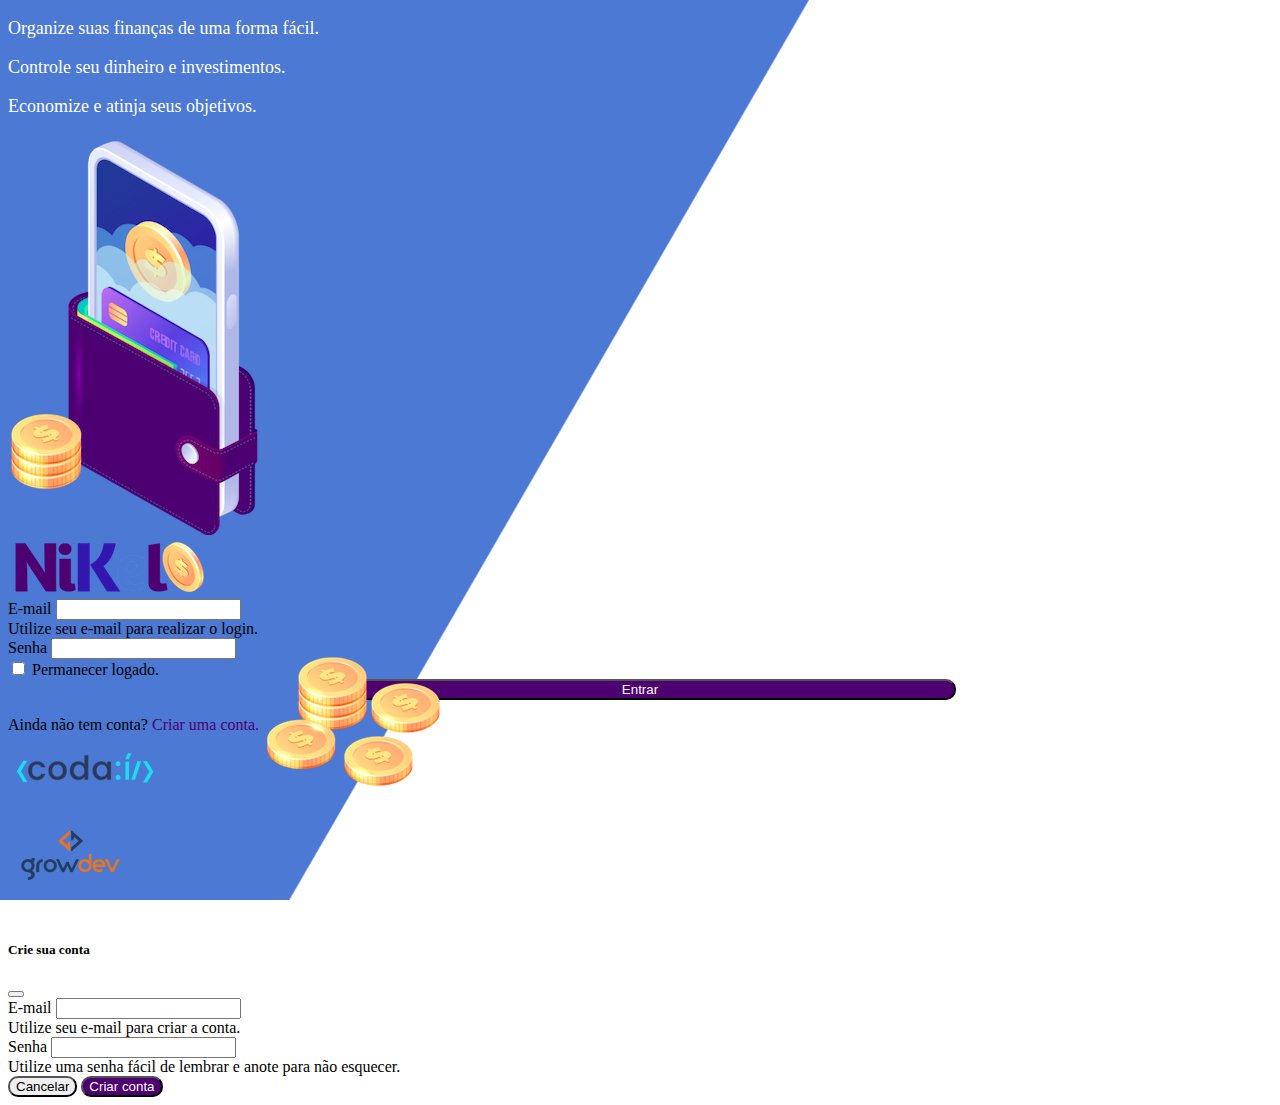
<file: public/index.html>
<!DOCTYPE html>
<html lang="pt">
<head>
    <meta charset="UTF-8">
    <meta http-equiv="X-UA-Compatible" content="IE=edge">
    <meta name="viewport" content="width=device-width, initial-scale=1.0">
    <title>Nikel</title>
    <link href="https://cdn.jsdelivr.net/npm/bootstrap@5.2.0/dist/css/bootstrap.min.css" rel="stylesheet" integrity="sha384-gH2yIJqKdNHPEq0n4Mqa/HGKIhSkIHeL5AyhkYV8i59U5AR6csBvApHHNl/vI1Bx" crossorigin="anonymous">
    <link rel="stylesheet" href="./css/styles.css">
</head>
<body id="login">
    <main>
        <div class="container">
            <div class="row vh-100">
                <div class="col d-flex justify-content-center my-5 flex-column">
                    <div class="text-login">
                         <p>Organize suas finanças de uma forma fácil.</p>
                         <p>Controle seu dinheiro e investimentos.</p>
                         <p>Economize e atinja seus objetivos.</p>
                    </div>
                    <div class="text-center">
                        <img src="./assets/imagem/pocket.png" alt="imagem pocket" class="img-fluid" srcset="">
                        <img src="./assets/imagem/coins-small (1).png" alt="imagem coins" class="img-fluid d-none d-md-inline coins" srcset="">
                    </div>

                </div>
                <div class="col d-flex justify-content-center my-5 flex-column">
                    <div class="container">
                        <div class="row">
                            <div class="col">
                                <div class="text-center mb-3">
                                    <img src="./assets/imagem/nikel-logo.png" alt="logo Nikel" class="img-fluid" srcset="">
                                </div>
                            </div>
                        </div>
                        <div class="row">
                            <div class="col">
                                <form id="login-form">
                                    <div class="mb-3">
                                         <label for="email-input" class="form-label">E-mail</label>
                                         <input type="email" class="form-control" id="email-input" aria-describedby="emailHelp">
                                         <div id="emailHelp" class="form-text">Utilize seu e-mail para realizar o login.</div>
                                    </div>
                                    <div class="mb-3">
                                         <label for="password-input" class="form-label">Senha</label>
                                         <input type="password" class="form-control" id="password-input">
                                    </div>
                                    <div class="mb-3 form-check">
                                         <input type="checkbox" class="form-check-input" id="session-check">
                                         <label class="form-check-label" for="session-check">Permanecer logado.</label>
                                    </div>
                                    <button type="submit" class="btn button-login">Entrar</button>
                            </form>
                            </div>
                        </div>
                        <div class="row">
                            <div class="col">
                                <p id="link-conta" class="text-center mt-2 form-text" data-bs-toggle="modal" data-bs-target="#register-modal">Ainda não tem conta? <span class="link-default">Criar uma conta.</span></p>
                            </div>
                        </div>
                        <div class="row">
                            <div class="col">
                                <div class="text-center mt-5">
                                    <img src="./assets/imagem/codai-logo.png" alt="logo codai" srcset="">
                                </div>
                            </div>
                            <div class="row">
                                <div class="col">
                                    <div class="text-center">
                                        <img src="./assets/imagem/growdev-logo.png" alt="logo growdev" srcset="">
                                    </div>
                                </div>
                            </div>
                        </div>
                    
                    </div>
                </div>
            </div>
        </div>
  <!-- Modal -->
  <div class="modal fade" id="register-modal" tabindex="-1" aria-labelledby="exampleModalLabel" aria-hidden="true">
    <div class="modal-dialog">
      <div class="modal-content">
        <div class="modal-header">
          <h5 class="modal-title" id="exampleModalLabel">Crie sua conta</h5>
          <button type="button" class="btn-close" data-bs-dismiss="modal" aria-label="Close"></button>
        </div>
        <form id="create-form">
        <div class="modal-body">
                <div class="mb-3">
                     <label for="email-create-input" class="form-label">E-mail</label>
                     <input type="email" class="form-control" id="email-create-input" aria-describedby="emailHelp" required>
                     <div id="emailHelp" class="form-text">Utilize seu e-mail para criar a conta.</div>
                </div>
                <div class="mb-3">
                     <label for="password-create-input" class="form-label">Senha</label>
                     <input type="password" class="form-control" id="password-create-input" required>
                     <div id="emailHelp" class="form-text">Utilize uma senha fácil de lembrar e anote para não esquecer.</div>
                </div>
        </div>
        <div class="modal-footer">
          <button type="button" class="btn btn-secondary button-cancel" data-bs-dismiss="modal">Cancelar</button>
          <button type="submit" class="btn button-default">Criar conta</button>
        </div>
        </form>
      </div>
    </div>
  </div>
    </main>

    <script src="https://cdn.jsdelivr.net/npm/bootstrap@5.2.0/dist/js/bootstrap.bundle.min.js" integrity="sha384-A3rJD856KowSb7dwlZdYEkO39Gagi7vIsF0jrRAoQmDKKtQBHUuLZ9AsSv4jD4Xa" crossorigin="anonymous"></script>
    <script src="./js/index.js"></script>
</body>
</html>
</file>
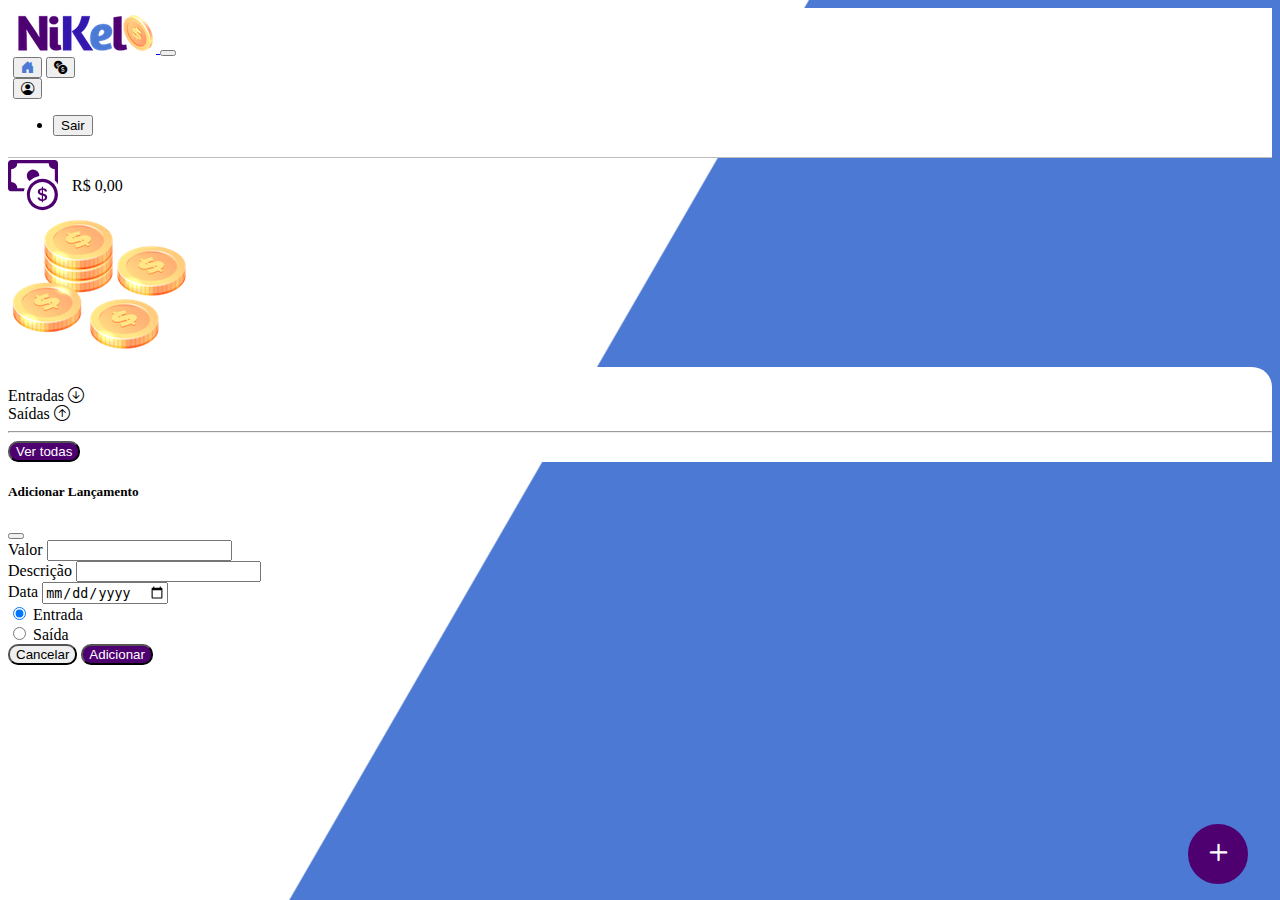
<file: public/home.html>
<!DOCTYPE html>
<html lang="pt">
<head>
    <meta charset="UTF-8">
    <meta http-equiv="X-UA-Compatible" content="IE=edge">
    <meta name="viewport" content="width=device-width, initial-scale=1.0">
    <title>Nikel - Home</title>
    <link href="https://cdn.jsdelivr.net/npm/bootstrap@5.2.0/dist/css/bootstrap.min.css" rel="stylesheet" integrity="sha384-gH2yIJqKdNHPEq0n4Mqa/HGKIhSkIHeL5AyhkYV8i59U5AR6csBvApHHNl/vI1Bx" crossorigin="anonymous">
    <link rel="stylesheet" href="https://cdn.jsdelivr.net/npm/bootstrap-icons@1.9.1/font/bootstrap-icons.css">
    <link rel="stylesheet" href="./css/styles.css">
</head>
<body id="app">
    <header>
        <nav class="navbar navbar-expand bg-white">
            <div class="container-fluid">
              <a class="navbar-brand" href="#">
                <img src="./assets/imagem/nikel-small-logo.png" alt="logo nikel small" class="img-fluid" srcset="">
              </a>
              <button class="navbar-toggler" type="button" data-bs-toggle="collapse" data-bs-target="#navbarSupportedContent" aria-controls="navbarSupportedContent" aria-expanded="false" aria-label="Toggle navigation">
                <span class="navbar-toggler-icon"></span>
              </button>
              <div class="collapse navbar-collapse justify-content-end" id="navbarSupportedContent">
                <div class="d-flex menu">
                    <a href="home.html"><button class="btn" type="button"><i class="bi bi-house-door-fill fs-4 color-secondary"></i></button></a>
                    <a href="transactions.html"><button class="btn" type="button"><i class="bi bi-currency-exchange fs-4"></i></button></a>

                    <div class="dropdown">
                        <button class="btn" type="button" id="dropdownMenuButton1" data-bs-toggle="dropdown" aria-expanded="false">
                            <i  class="bi bi-person-circle fs-4"></i>
                        </button>
                        <ul class="dropdown-menu logout" aria-labelledby="dropdownMenuButton1">
                          <li><button class="dropdown-item" id="button-logout">Sair</button></li>
                        </ul>
                      </div>
                </div>
              </div>
            </div>
          </nav>
    </header>
    <main>
        <div class="container-lg">
            <div class="row">
                <div class="col d-flex mt-4 justify-content-start align-items-center">
                    <i class="bi bi-cash-coin color-primary icon-detail"></i>
                    <span class="fs-2" id="total">R$ 0,00</span>
                </div> 
                <div class="col d-flex mt-4 justify-content-end">
                    <div class="text-center">                   
                         <img src="./assets/imagem/coins-small (1).png" alt="imagem coins small" srcset="">
                    </div>
                </div>                    
            </div>
            <div class="row">
                <div class="col-12 info shadow-lg">
                    <div class="container ">
                        <div class="row">
                            <div class="col-6">
                                <span class="fs-4">Entradas <i class="bi bi-arrow-down-circle fs-2 align-middle"></i></span> 
                            </div>
                            <div class="col-6">
                                <span class="fs-4">Saídas <i class="bi bi-arrow-up-circle fs-2 align-middle"></i></span> 
                            </div>
                            <div class="col-12 my-2">
                                <hr>
                            </div>
                        </div>
                        <div class="row">
                            <div class="col-6">
                                <div class="container p-0" id="cash-in-list">
                                  
                                    
                                </div>
                            </div>
                            <div class="col-6">
                                <div class="container p-0" id="cash-out-list">
                                    
                                </div>
                            </div>
                            <div class="col-12 mb-4">
                                <button type="button" class="btn button-default" id="transactions-button">Ver todas</button>
                            </div>
                        </div>
                    </div>
                </div>
            </div>
            <button class="btn button-float" data-bs-toggle="modal" data-bs-target="#transaction-modal"><i  class="bi bi-plus"></i></button>
        </div>

          <!-- Modal -->
  <div class="modal fade" id="transaction-modal" tabindex="-1" aria-labelledby="exampleModalLabel" aria-hidden="true">
    <div class="modal-dialog">
      <div class="modal-content">
        <div class="modal-header">
          <h5 class="modal-title" id="exampleModalLabel">Adicionar Lançamento</h5>
          <button type="button" class="btn-close" data-bs-dismiss="modal" aria-label="Close"></button>
        </div>
        <form id="transaction-form">
        <div class="modal-body">
                <div class="mb-3">
                     <label for="value-input" class="form-label">Valor</label>
                     <input type="number" step="any" class="form-control" id="value-input" aria-describedby="emailHelp" required>
                </div>
                <div class="mb-3">
                     <label for="description-input" class="form-label">Descrição</label>
                     <input type="text" class="form-control" id="description-input" required>
                </div>
                <div class="mb-3">
                    <label for="date-input" class="form-label">Data</label>
                    <input type="date" class="form-control" id="date-input" required>
               </div>
               <div class="mb-3">
                <div class="form-check form-check-inline">
                    <input class="form-check-input" type="radio" name="type-input" id="inlineRadio1" value="1" checked>
                    <label class="form-check-label" for="inlineRadio1">Entrada</label>
                  </div>
                  <div class="form-check form-check-inline">
                    <input class="form-check-input" type="radio" name="type-input" id="inlineRadio2" value="2">
                    <label class="form-check-label" for="inlineRadio2">Saída</label>
                  </div>
               </div>
        </div>
        <div class="modal-footer">
          <button type="button" class="btn btn-secondary button-cancel" data-bs-dismiss="modal">Cancelar</button>
          <button type="submit" class="btn button-default">Adicionar</button>
        </div>
        </form>
      </div>
    </div>
  </div>
    </main>
    <script src="https://cdn.jsdelivr.net/npm/bootstrap@5.2.0/dist/js/bootstrap.bundle.min.js" integrity="sha384-A3rJD856KowSb7dwlZdYEkO39Gagi7vIsF0jrRAoQmDKKtQBHUuLZ9AsSv4jD4Xa" crossorigin="anonymous"></script>
     <script src="./js/home.js"></script>
</body>
</html>
</file>
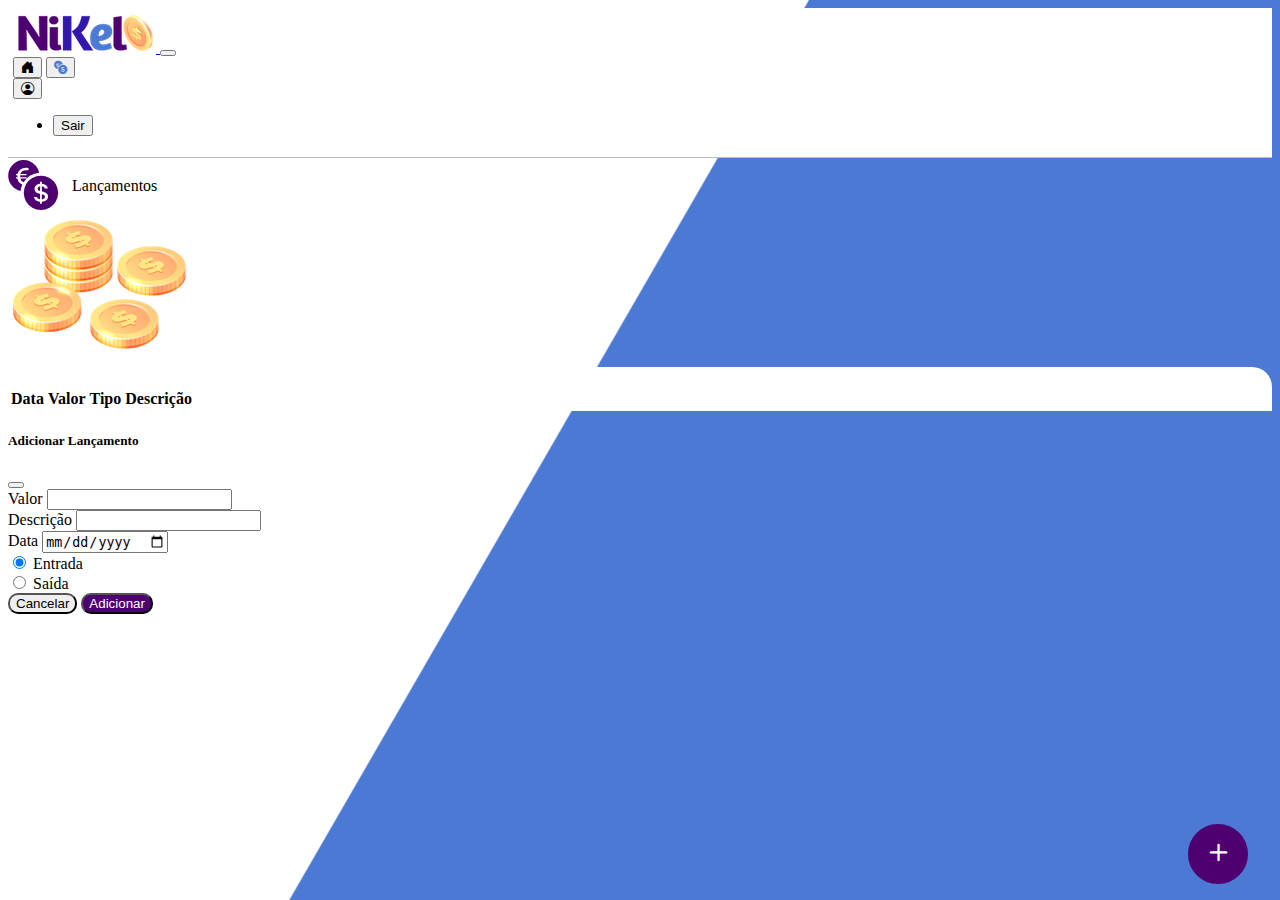
<file: public/transactions.html>
<!DOCTYPE html>
<html lang="pt">
<head>
    <meta charset="UTF-8">
    <meta http-equiv="X-UA-Compatible" content="IE=edge">
    <meta name="viewport" content="width=device-width, initial-scale=1.0">
    <title>Nikel - Lançamentos</title>
    <link href="https://cdn.jsdelivr.net/npm/bootstrap@5.2.0/dist/css/bootstrap.min.css" rel="stylesheet" integrity="sha384-gH2yIJqKdNHPEq0n4Mqa/HGKIhSkIHeL5AyhkYV8i59U5AR6csBvApHHNl/vI1Bx" crossorigin="anonymous">
    <link rel="stylesheet" href="https://cdn.jsdelivr.net/npm/bootstrap-icons@1.9.1/font/bootstrap-icons.css">
    <link rel="stylesheet" href="./css/styles.css">
</head>
<body id="app">
    <header>
        <nav class="navbar navbar-expand bg-white">
            <div class="container-fluid">
              <a class="navbar-brand" href="#">
                <img src="./assets/imagem/nikel-small-logo.png" alt="logo nikel small" class="img-fluid" srcset="">
              </a>
              <button class="navbar-toggler" type="button" data-bs-toggle="collapse" data-bs-target="#navbarSupportedContent" aria-controls="navbarSupportedContent" aria-expanded="false" aria-label="Toggle navigation">
                <span class="navbar-toggler-icon"></span>
              </button>
              <div class="collapse navbar-collapse justify-content-end" id="navbarSupportedContent">
                <div class="d-flex menu">
                    <a href="home.html"><button class="btn" type="button"><i class="bi bi-house-door-fill fs-4"></i></button></a>
                    <a href="transactions.html"><button class="btn" type="button"><i class="bi bi-currency-exchange fs-4 color-secondary"></i></button></a>

                    <div class="dropdown">
                        <button class="btn" type="button" id="dropdownMenuButton1" data-bs-toggle="dropdown" aria-expanded="false">
                            <i  class="bi bi-person-circle fs-4"></i>
                        </button>
                        <ul class="dropdown-menu logout" aria-labelledby="dropdownMenuButton1">
                             <li><button class="dropdown-item" id="button-logout">Sair</button></li>
                        </ul>
                      </div>
                </div>
              </div>
            </div>
          </nav>
    </header>
    <main>
        <div class="container-lg">
            <div class="row">
                <div class="col d-flex mt-4 justify-content-start align-items-center">
                    <i class="bi bi-currency-exchange color-primary icon-detail"></i>
                    <span class="fs-2">Lançamentos</span>
                </div> 
                <div class="col d-flex mt-4 justify-content-end">
                    <div class="text-center">                   
                         <img src="./assets/imagem/coins-small (1).png" alt="imagem coins small" srcset="">
                    </div>
                </div>                    
            </div>
            <div class="row">
                <div class="col-12 info shadow-lg">
                    <div class="container ">
                        <div class="row">
                            <div class="col">
                                <table class="table">
                                    <thead>
                                      <tr>
                                        <th scope="col">Data</th>
                                        <th scope="col">Valor</th>
                                        <th scope="col">Tipo</th>
                                        <th scope="col">Descrição</th>
                                      </tr>
                                    </thead>
                                    <tbody id="transactions-list">
                                      
                                    </tbody>
                                  </table>

                            </div>
                        </div>
                    </div>
                </div>
            </div>
            <button class="btn button-float" data-bs-toggle="modal" data-bs-target="#transaction-modal"><i  class="bi bi-plus"></i></button>
        </div>
            <!-- Modal -->
  <div class="modal fade" id="transaction-modal" tabindex="-1" aria-labelledby="exampleModalLabel" aria-hidden="true">
    <div class="modal-dialog">
      <div class="modal-content">
        <div class="modal-header">
          <h5 class="modal-title" id="exampleModalLabel">Adicionar Lançamento</h5>
          <button type="button" class="btn-close" data-bs-dismiss="modal" aria-label="Close"></button>
        </div>
        <form id="transaction-form">
        <div class="modal-body">
                <div class="mb-3">
                     <label for="value-input" class="form-label">Valor</label>
                     <input type="number" step="any" class="form-control" id="value-input" aria-describedby="emailHelp">
                </div>
                <div class="mb-3">
                     <label for="description-input" class="form-label">Descrição</label>
                     <input type="text" class="form-control" id="description-input">
                </div>
                <div class="mb-3">
                    <label for="date-input" class="form-label">Data</label>
                    <input type="date" class="form-control" id="date-input">
               </div>
               <div class="mb-3">
                <div class="form-check form-check-inline">
                    <input class="form-check-input" type="radio" name="type-input" id="inlineRadio1" value="1" checked>
                    <label class="form-check-label" for="inlineRadio1">Entrada</label>
                  </div>
                  <div class="form-check form-check-inline">
                    <input class="form-check-input" type="radio" name="type-input" id="inlineRadio2" value="2">
                    <label class="form-check-label" for="inlineRadio2">Saída</label>
                  </div>
               </div>
        </div>
        <div class="modal-footer">
          <button type="button" class="btn btn-secondary button-cancel" data-bs-dismiss="modal">Cancelar</button>
          <button type="submit" class="btn button-default">Adicionar</button>
        </div>
        </form>
      </div>
    </div>
  </div>
    </main>
    <script src="https://cdn.jsdelivr.net/npm/bootstrap@5.2.0/dist/js/bootstrap.bundle.min.js" integrity="sha384-A3rJD856KowSb7dwlZdYEkO39Gagi7vIsF0jrRAoQmDKKtQBHUuLZ9AsSv4jD4Xa" crossorigin="anonymous"></script>
    <script src="./js/transactions.js"></script>
</body>
</html>
</file>
<file: public/css/styles.css>
#login{
    background: linear-gradient(120deg, #4c79d3 44.9%, #ffffff 45%) no-repeat fixed;
}

#app{
    background: linear-gradient(120deg, #ffffff 44.9%, #4c79d3 45%) no-repeat fixed;
}

header{
    border-bottom: 1px solid #bebcbc;
    padding: 5px;
    background-color: #ffffff;
}

.color-primary{
    color: #4e0070;
}

.color-secondary{
    color: #4c79d3;
}

.icon-detail{
    font-size: 50px;
    margin-right: 10px;
    vertical-align: middle;
}

.text-login{
    color: #ffffff;
    font-size: 18px;
    font-weight: 500;
}

.coins{
    position: absolute;
    bottom: 100px;
}

.button-login{
    border-radius: 10px;
    background-color: #4e0070;
    color: #ffffff;
    width: 50%;
    margin: 0 25%;
}

.button-default{
    border-radius: 10px;
    background-color: #4e0070;
    color: #ffffff;
}

.button-cancel{
    border-radius: 10px;
}

.button-float{
    border-radius: 100px;
    height: 60px;
    width: 60px;
    position: fixed;
    padding: 0 !important;
    bottom: 1rem;
    right: 2rem;
    font-size: 35px;
    border: 2px solid #4e0070;
    background-color: #4e0070;
    color: #ffffff;
}

.button-float:hover{
    border: 2px solid #4c79d3;
    background-color: #ffffff;
}

.button-login:hover, .button-default:hover {
    background: #4c79d3;
    color: #ffffff;
}

.link-default{
    color: #4e0070;
    cursor: pointer;
}

.link-default:hover{
    color: #4c79d3;
}

.info{
    background-color: #ffffff;
    border-radius: 20px 20px 0px 0px;
    padding: 20px 0px 0px 0px;
}

.logout{
    min-width: 5rem !important;
}

.menu{
    margin-right: 20px;
}
</file>
